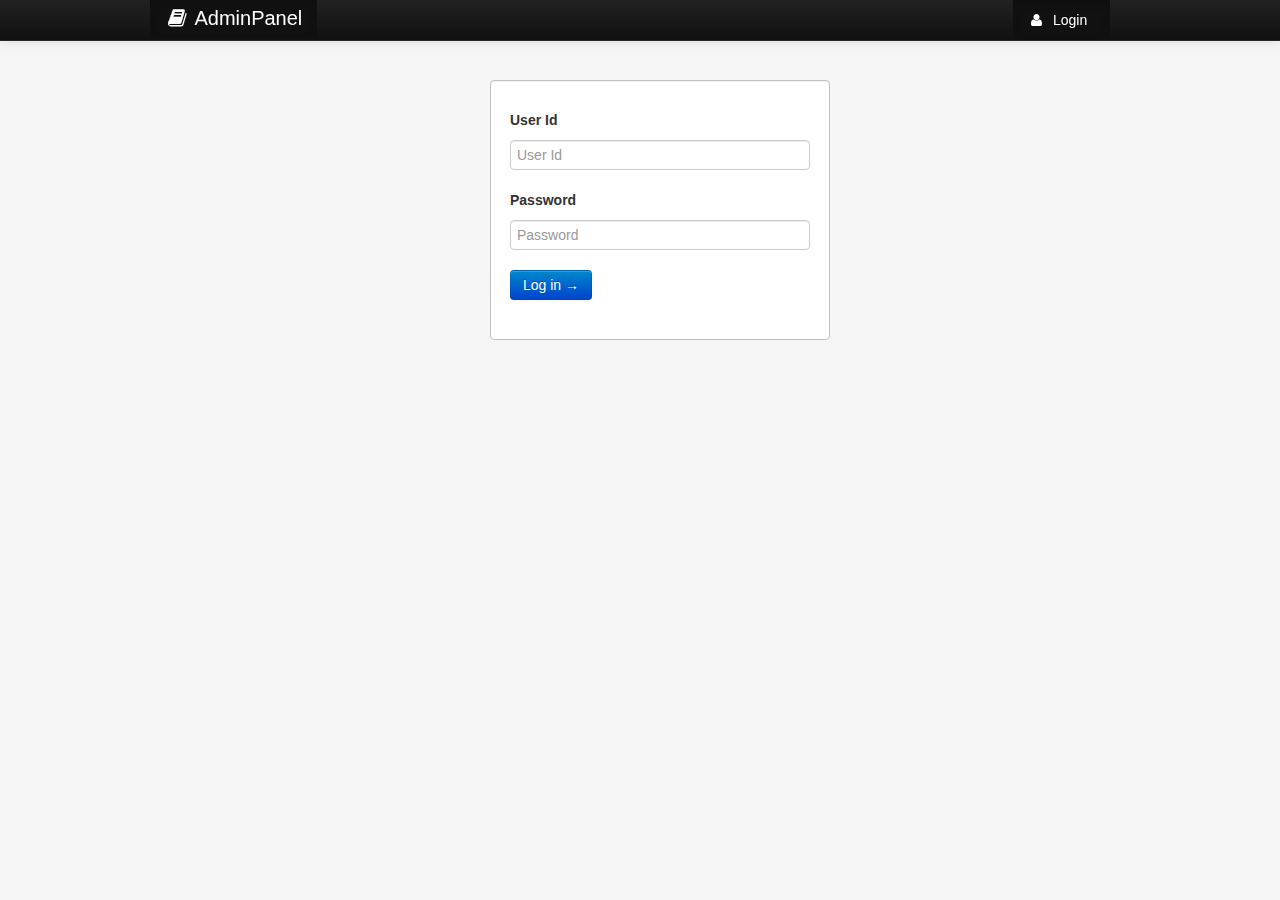
<file: login-website-for-sql-injection/index.html>
<!DOCTYPE html>
<html>
<head>
	<title>AdminPanel - Login</title>
	<link rel="stylesheet" type="text/css" href="assets/css/bootstrap.min.css" media="screen">
	<link rel="stylesheet" type="text/css" href="assets/css/fontawesome/css/font-awesome.min.css" media="all" /> 
	<link rel="stylesheet" type="text/css" href="assets/css/application.css" media="screen">
	<script src="assets/js/jquery.js"></script>
	<script src="assets/js/bootstrap.min.js"></script>
</head>
<body>	<!-- Fixed navbar -->
	<div class="navbar navbar-fixed-top navbar-inverse" style='margin-top:-2px;'>
	  <div class="navbar-inner">
		<div class="container">
			<div class="nav-collapse collapse">
				<ul class="nav">
					<li class='active'><a class="brand " href="./?sub" ><i class='icon-book'></i> AdminPanel </a></li>
				</ul>
				<ul class="nav pull-right">
					<li class='active' style='margin-top:2px;'><a href="login.php" ><i class="icon-user"></i>&nbsp; Login &nbsp; </a></li>
				</ul>
			</div>
		</div>
	  </div>
	</div>
	<!-- end of fixed Nav bar--> 	<style>body {
        background-color: #f5f5f5;
      }</style>
    
	<div class="container">
	<br>
	<div id="error" ></div>
	<div class="row " >
		<div class="span4"></div>
		<div id="login" class="span4 well" style='background :white; border:1px silver solid;'>
			
			<form class="form-signin" action="verify.php" method="post" style="border:0px;">
			
			<h5>User Id </h5>
			<input type="text" class="input-block-level" placeholder="User Id" name="UserId" id="UserId">
			<h5>Password  </h5> 
			<input type="password" class="input-block-level" placeholder="Password" name="Password" id="Password"><br>
			<input class="btn  btn-primary" type="submit" name='Login' value = "Log in &rarr;" style='margin-top:10px;'/>
			
			</form>
		</div>
		<div class="span4"></div>
	</div>
	</div>
</body>
</html>
</file>
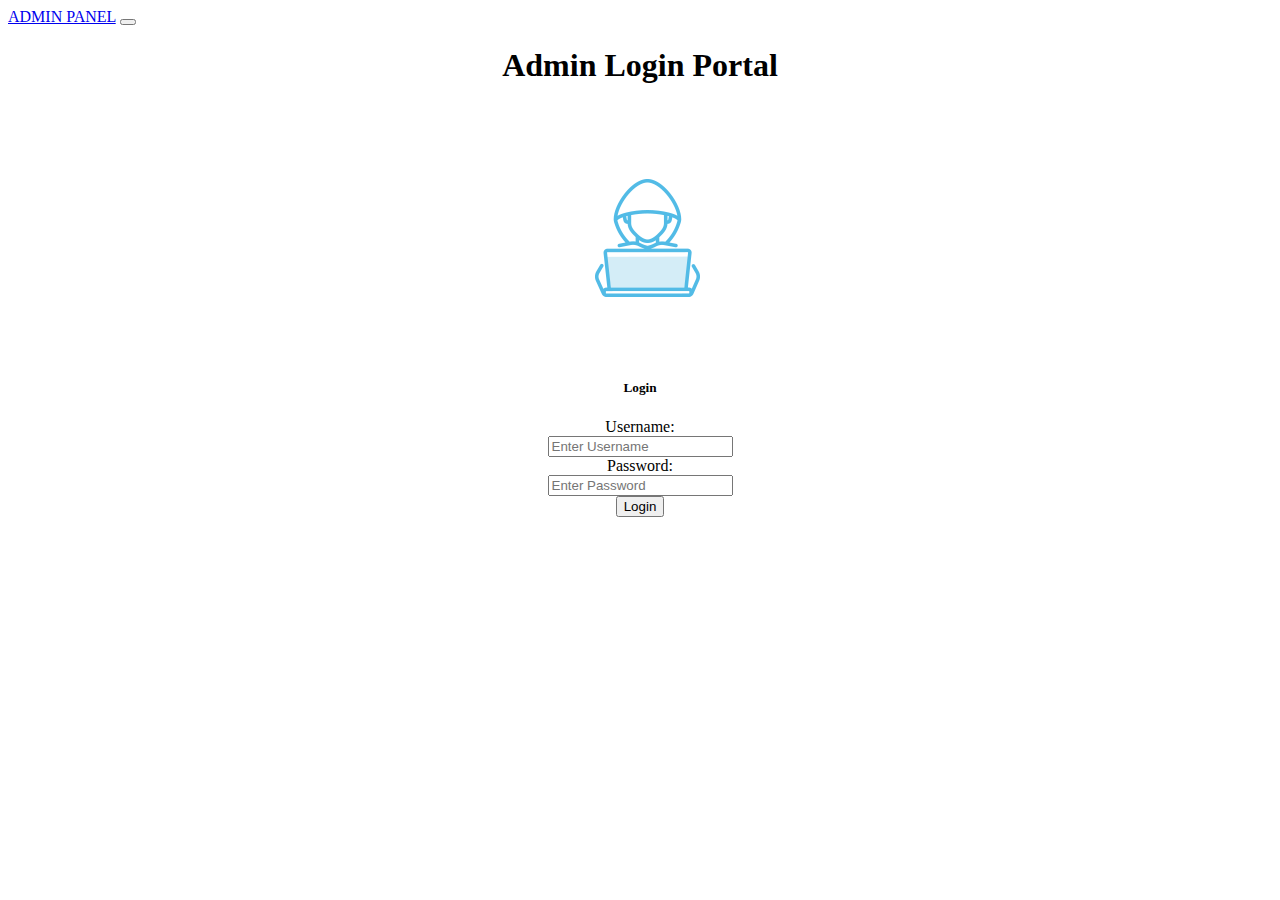
<file: sqli/injection/index.html>
<!DOCTYPE html>
<html>
	<head>
		<meta charset="UTF-8">
		<meta name="viewport" content="width=device-width, initial-scale=1.0">
		<title> ADMIN PANEL </title>
		<link rel="icon" type="image/png"
			href="https://www.google.com/s2/favicons?domain=https://www.apachefriends.org/index.html">
	</head>
	<link rel="stylesheet" href="https://cdn.jsdelivr.net/npm/bootstrap@4.5.3/dist/css/bootstrap.min.css" integrity="sha384-TX8t27EcRE3e/ihU7zmQxVncDAy5uIKz4rEkgIXeMed4M0jlfIDPvg6uqKI2xXr2" crossorigin="anonymous">
	<link rel="stylesheet" href="./styles/style.css">
	<body>
		<div class="nav-container">
			<nav class="navbar navbar-expand-lg navbar-dark bg-dark">
			<a class="navbar-brand" href="#">ADMIN PANEL</a>
			<button class="navbar-toggler" type="button" data-toggle="collapse" data-target="#navbarSupportedContent" aria-controls="navbarSupportedContent" aria-expanded="false" aria-label="Toggle navigation">
			<span class="navbar-toggler-icon"></span>
			</button>
			</nav>
		</div>
		<h1> Admin Login Portal </h1>
		<div class="card-container">
			<div class="card mb-3" style="max-width: 540px;">
				<div class="row no-gutters">
				<div class="col-md-4">
					<img src="./content/assets/index/SQL-Injection.jpg" class="card-img" alt="Server with injection">
				</div>
				<div class="col-md-8">
					<div class="card-body">
					<h5 class="card-title">Login</h5>

					<form action="login.php" method="get">
						<label for="fname">Username:</label><br>
						<input type="text" id="uname" name="uname" placeholder="Enter Username"><br>
						<label for="lname">Password:</label><br>
						<input type="password" id="pass" name="pass" placeholder="Enter Password"><br>
						<input type="submit" id="btn" value="Login">
					</form>
					</div>
				</div>
				</div>
			</div>
		</div>
		<script src="./scripts/script.js"></script>
	</body>
</html>
</file>
<file: login-website-for-sql-injection/assets/css/application.css>
body { margin-top:60px; }

.center_align {style="text-align:center;}

.form-signin {
	max-width: 300px;
	padding: 19px 29px 29px;
	margin: 0 auto 20px;
	background-color: #fff;
	border: 1px solid #e5e5e5;
	-webkit-border-radius: 5px;
	   -moz-border-radius: 5px;
			border-radius: 5px;
	-webkit-box-shadow: 0 1px 2px rgba(0,0,0,.05);
	   -moz-box-shadow: 0 1px 2px rgba(0,0,0,.05);
			box-shadow: 0 1px 2px rgba(0,0,0,.05);
}
.form-signin .form-signin-heading,
.form-signin .checkbox {
	margin-bottom: 10px;
}
.form-signin input[type="text"],
.form-signin input[type="password"] {
	font-size: 14px;
	height: auto;
	margin-bottom: 15px;
	padding: 7px 9px;
}
</file>
<file: sqli/injection/styles/style.css>
h1, p {
    text-align: center;
}

.card-container {
    display: grid;
    justify-content: center;
}

.card-img {
    padding-top: 1rem;
    padding-left: 1rem;
    margin: 1rem;
}

.example-container {
    display: grid;
    align-items: center;
}

.card-body {
    text-align: center;

}

.card-deck {
    margin: 0 0 1rem 0;
}
</file>
